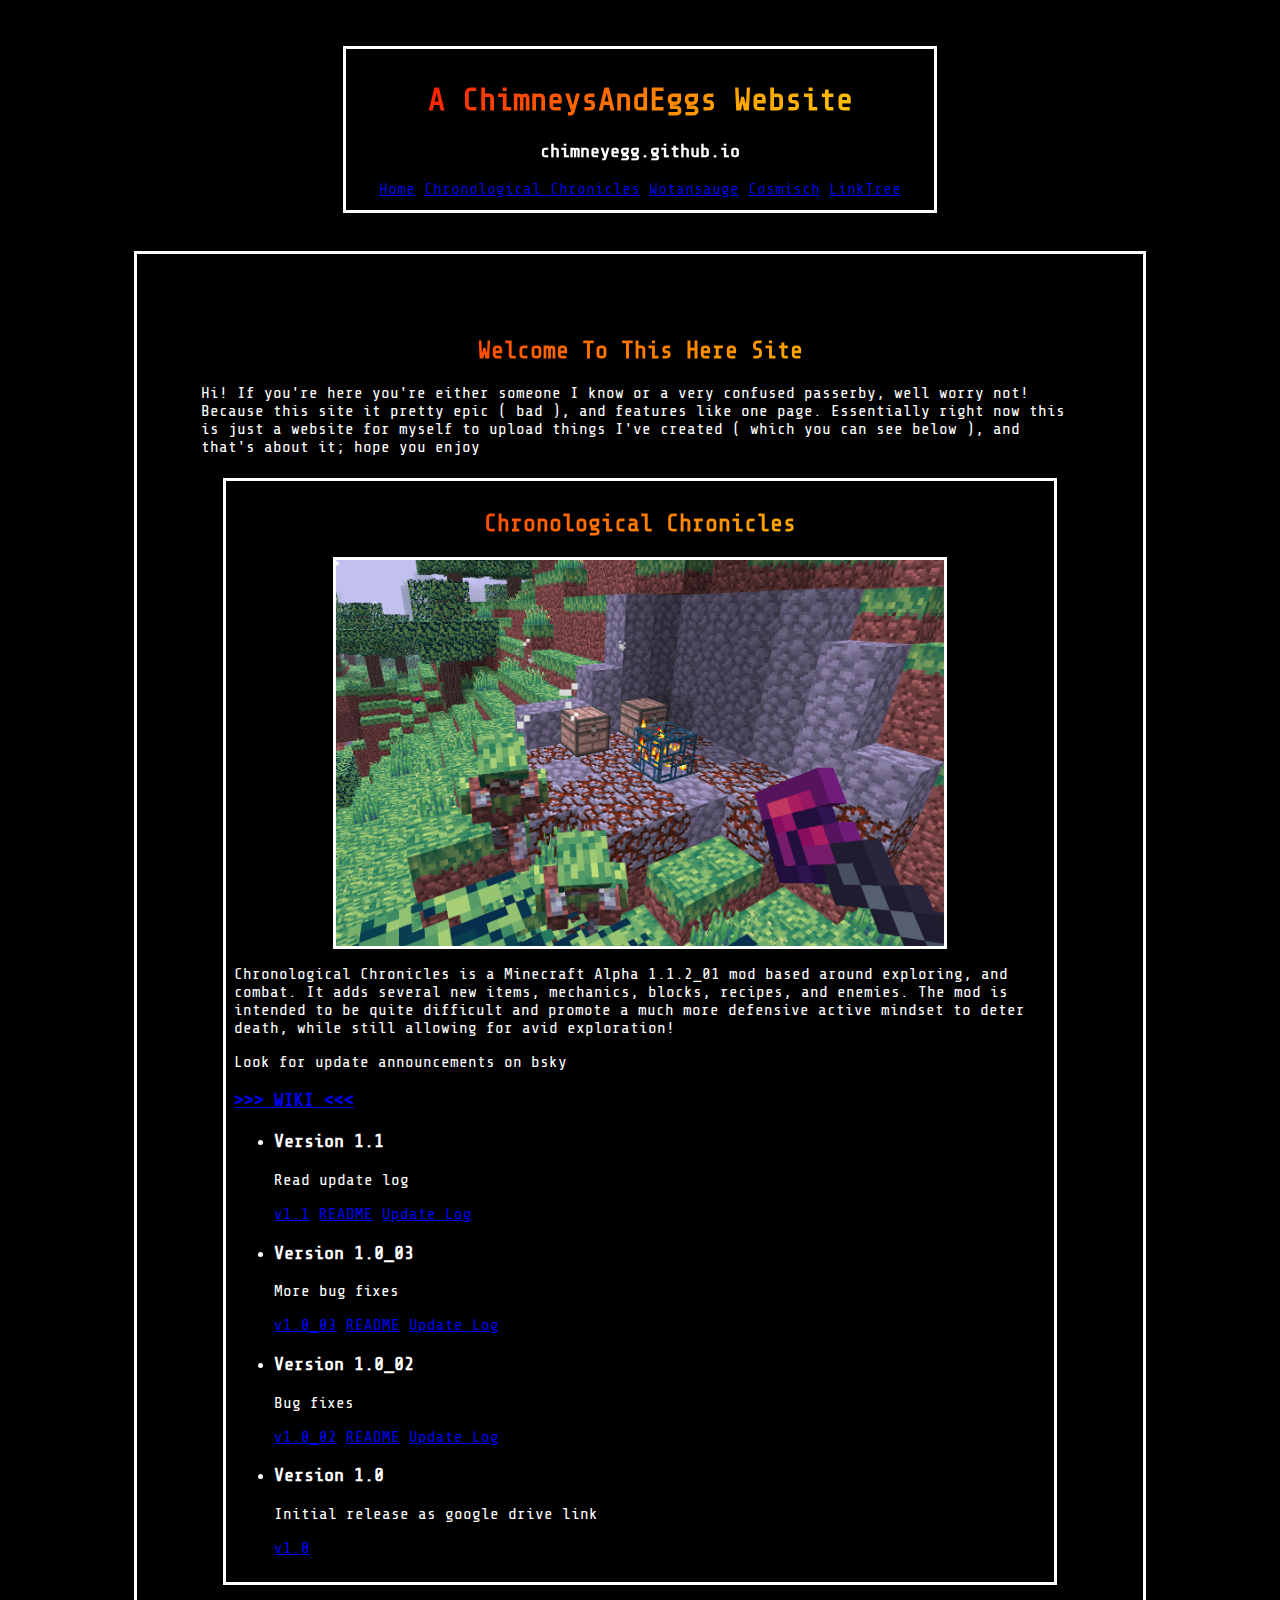
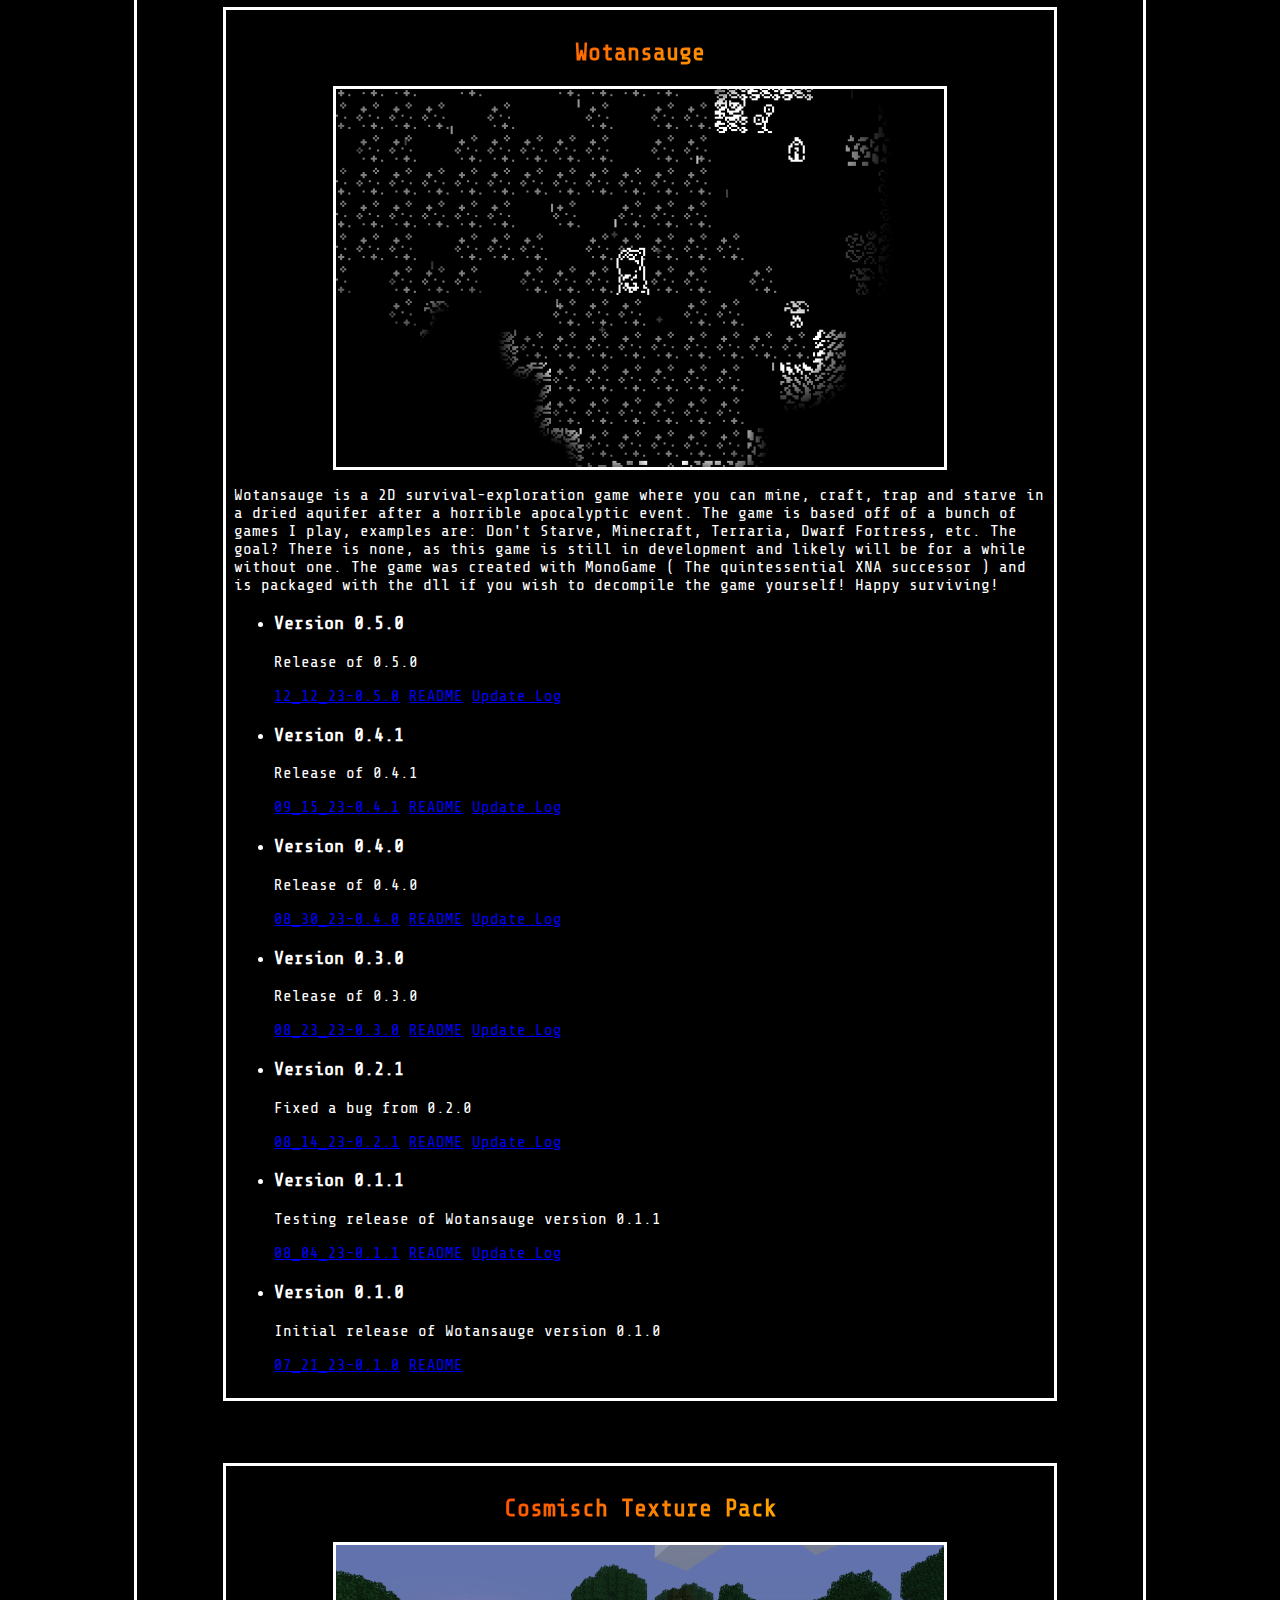
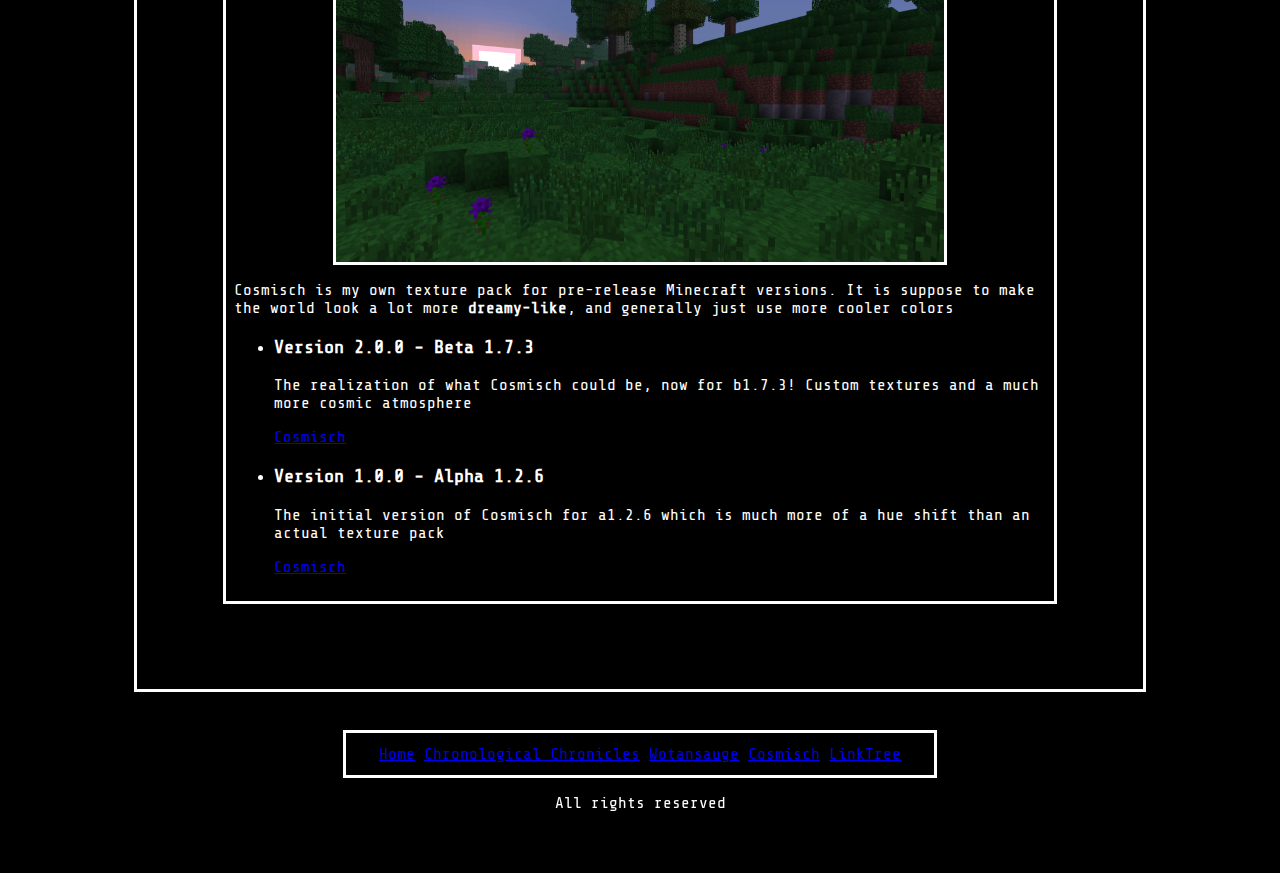
<file: index.html>
<!DOCTYPE html>
<html>
    <head>
        <link rel="preconnect" href="https://fonts.googleapis.com">
        <link rel="preconnect" href="https://fonts.gstatic.com" crossorigin>
        <link href="https://fonts.googleapis.com/css2?family=Share+Tech+Mono&display=swap" rel="stylesheet">
    
        <link rel="stylesheet" href="style.css">
    </head>
    <body>
        <header id="Home">
            <nav>
                <h1>A ChimneysAndEggs Website</h1>
                <h3>chimneyegg.github.io</h3>
                <a href="#Home">Home</a>
                <a href="#Chronological Chronicles">Chronological Chronicles</a>
                <a href="#Wotansauge">Wotansauge</a>
                <a href="#Cosmisch">Cosmisch</a>
                <a href="https://linktr.ee/chimneyeggs">LinkTree</a>
            </nav>
        </header>
        <main>
            <h2>Welcome To This Here Site</h2>
            <p>Hi! If you're here you're either someone I know or a very confused passerby, well worry not! Because this site it pretty epic ( bad ), and features like one page. Essentially right now this is just a website for myself to upload things I've created ( which you can see below ), and that's about it; hope you enjoy</p>
            <article id="Chronological Chronicles">
                <h2>Chronological Chronicles</h2>
                <img src="Chronological Chronicles/2.png" alt="Image in-game of Chronological Chronicles">
                <p>Chronological Chronicles is a Minecraft Alpha 1.1.2_01 mod based around exploring, and combat. It adds several new items, mechanics, blocks, recipes, and enemies. The mod is intended to be quite difficult and promote a much more defensive active mindset to deter death, while still allowing for avid exploration!</p>
                <p>Look for update announcements on bsky</p>
                <h3><a href="Chronological Chronicles/test.html"> >>> WIKI <<< </a></h3>
                <ul>
                    <li>
                        <h3>Version 1.1</h3>
                        <p>Read update log</p>
                        <a href="Chronological Chronicles/v1.1/chronological_chronicles.jar">v1.1</a>
                        <a href="Chronological Chronicles/v1.1/README.txt">README</a>
                        <a href="Chronological Chronicles/v1.1/changes.txt">Update Log</a>
                    </li>                      
                    <li>
                        <h3>Version 1.0_03</h3>
                        <p>More bug fixes</p>
                        <a href="Chronological Chronicles/v1.0_03/chronological_chronicles.jar">v1.0_03</a>
                        <a href="Chronological Chronicles/v1.0_03/README.txt">README</a>
                        <a href="Chronological Chronicles/v1.0_03/changes.txt">Update Log</a>
                    </li>  
                    <li>
                        <h3>Version 1.0_02</h3>
                        <p>Bug fixes</p>
                        <a href="Chronological Chronicles/v1.0_02/chronological_chronicles.jar">v1.0_02</a>
                        <a href="Chronological Chronicles/v1.0_02/README.txt">README</a>
                        <a href="Chronological Chronicles/v1.0_02/changes.txt">Update Log</a>
                    </li>                    
                    <li>
                        <h3>Version 1.0</h3>
                        <p>Initial release as google drive link</p>
                        <a href="https://drive.google.com/drive/u/3/folders/1BfJAyq5-Q4qhr6i86R3DbGnIm1C7NLBY">v1.0</a>
                    </li>
                </ul>

            </article>
            <article id="Wotansauge">
                <h2>Wotansauge</h2>
                <img src="Wotansauge/screen.png" alt="Image of Wotansauge gameplay">
                <p>Wotansauge is a 2D survival-exploration game where you can mine, craft, trap and starve in a dried aquifer after a horrible apocalyptic event. The game is based off of a bunch of games I play, examples are: Don't Starve, Minecraft, Terraria, Dwarf Fortress, etc. The goal? There is none, as this game is still in development and likely will be for a while without one. The game was created with MonoGame ( The quintessential XNA successor ) and is packaged with the dll if you wish to decompile the game yourself! Happy surviving!</p>
                <ul>
                    <li>
                        <h3>Version 0.5.0</h3>
                        <p>Release of 0.5.0</p>
                        <a href="Wotansauge/12_12_23-0.5.0/12_12_23-0.5.0.zip">12_12_23-0.5.0</a>
                        <a href="Wotansauge/12_12_23-0.5.0/README.txt">README</a>
                        <a href="Wotansauge/12_12_23-0.5.0/UpdateLog.md">Update Log</a>
                    </li>
                    <li>
                        <h3>Version 0.4.1</h3>
                        <p>Release of 0.4.1</p>
                        <a href="Wotansauge/09_15_23-0.4.1/09_15_23-0.4.1.zip">09_15_23-0.4.1</a>
                        <a href="Wotansauge/09_15_23-0.4.1/README.txt">README</a>
                        <a href="Wotansauge/09_15_23-0.4.1/UpdateLog.md">Update Log</a>
                    </li>
                    <li>
                        <h3>Version 0.4.0</h3>
                        <p>Release of 0.4.0</p>
                        <a href="Wotansauge/08_30_23-0.4.0/08_30_23-0.4.0.zip">08_30_23-0.4.0</a>
                        <a href="Wotansauge/08_30_23-0.4.0/README.txt">README</a>
                        <a href="Wotansauge/08_30_23-0.4.0/UpdateLog.md">Update Log</a>
                    </li>
                    <li>
                        <h3>Version 0.3.0</h3>
                        <p>Release of 0.3.0</p>
                        <a href="Wotansauge/08_23_23-0.1.3/08_23_23-0.1.3.zip">08_23_23-0.3.0</a>
                        <a href="Wotansauge/08_23_23-0.1.3/README.txt">README</a>
                        <a href="Wotansauge/08_23_23-0.1.3/UpdateLog.md">Update Log</a>
                    </li>
                    <li>
                        <h3>Version 0.2.1</h3>
                        <p>Fixed a bug from 0.2.0</p>
                        <a href="Wotansauge/08_14_23-0.1.2_02/08_14_23 0.1.2_02.zip">08_14_23-0.2.1</a>
                        <a href="Wotansauge/08_14_23-0.1.2_02/README.txt">README</a>
                        <a href="Wotansauge/08_14_23-0.1.2_02/UpdateLog.md">Update Log</a>
                    </li>
                    <li>
                        <h3>Version 0.1.1</h3>
                        <p>Testing release of Wotansauge version 0.1.1</p>
                        <a href="Wotansauge/08_04_23-0.1.1/08_04_23-0.1.1.zip">08_04_23-0.1.1</a>
                        <a href="Wotansauge/08_04_23-0.1.1/README.txt">README</a>
                        <a href="Wotansauge/08_04_23-0.1.1/UpdateLog.md">Update Log</a>
                    </li>
                    <li>
                        <h3>Version 0.1.0</h3>
                        <p>Initial release of Wotansauge version 0.1.0</p>
                        <a href="Wotansauge/07_21_23-0.1.0/07_21_23-0.1.0.zip">07_21_23-0.1.0</a>
                        <a href="Wotansauge/07_21_23-0.1.0/README.txt">README</a>
                    </li>
                </ul>
            </article>
            <br>
            <article id="Cosmisch">
                <h2>Cosmisch Texture Pack</h2>
                <img src="Cosmisch/screen2.png" alt="Image of Cosmisch used in game">
                <p>Cosmisch is my own texture pack for pre-release Minecraft versions. It is suppose to make the world look a lot more <strong>dreamy-like</strong>, and generally just use more cooler colors</p>
                <ul>
                    <li>
                        <h3>Version 2.0.0 - Beta 1.7.3</h3>
                        <p>The realization of what Cosmisch could be, now for b1.7.3! Custom textures and a much more cosmic atmosphere</p>
                        <a href="Cosmisch/Cosmisch_02.zip">Cosmisch</a>
                    </li>
                    <li>
                        <h3>Version 1.0.0 - Alpha 1.2.6</h3>
                        <p>The initial version of Cosmisch for a1.2.6 which is much more of a hue shift than an actual texture pack</p>
                        <a href="Cosmisch/Cosmisch_01.zip">Cosmisch</a>
                    </li>
                </ul>
            </article>
        </main>
        <footer>
            <nav>
                <a href="#Home">Home</a>
                <a href="#Chronological Chronicles">Chronological Chronicles</a>                
                <a href="#Wotansauge">Wotansauge</a>
                <a href="#Cosmisch">Cosmisch</a>
                <a href="https://linktr.ee/chimneyeggs">LinkTree</a>
            </nav>
            <p>All rights reserved</p>
        </footer>
    </body>
</html>
</file>
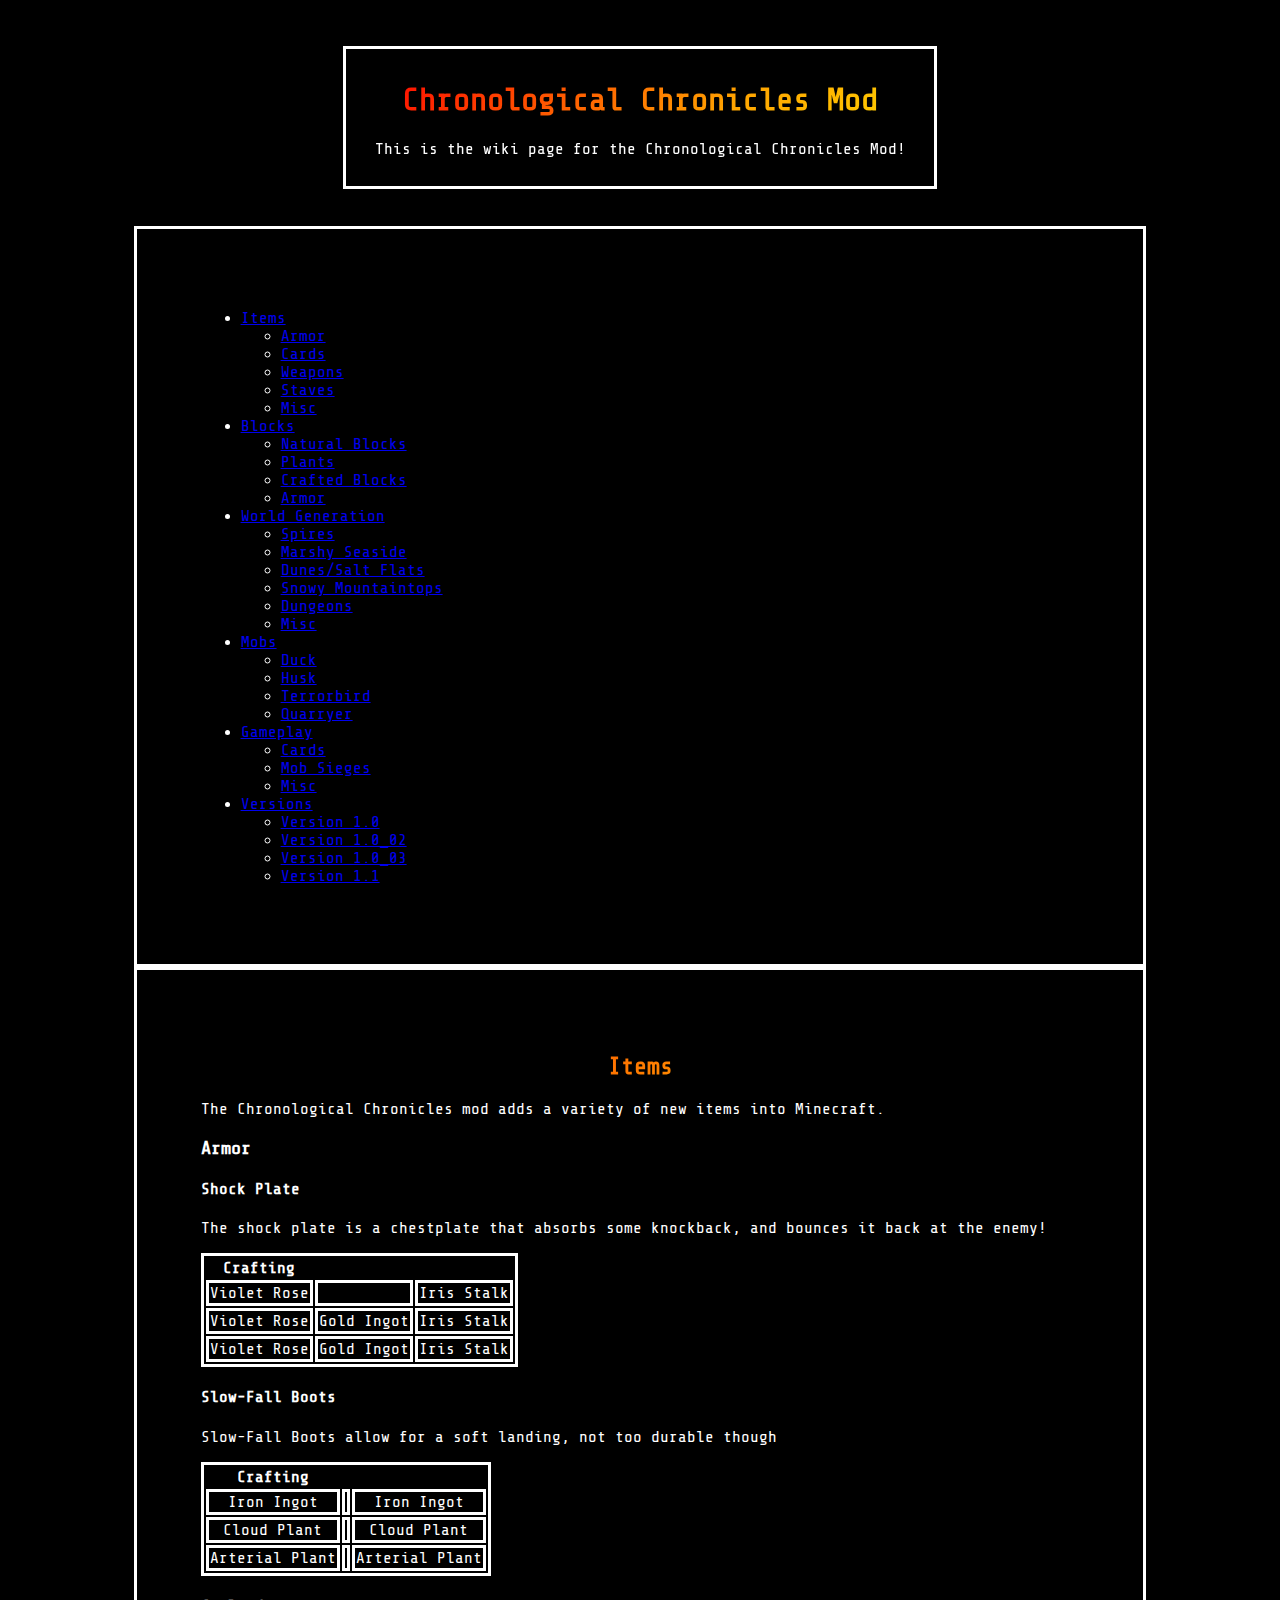
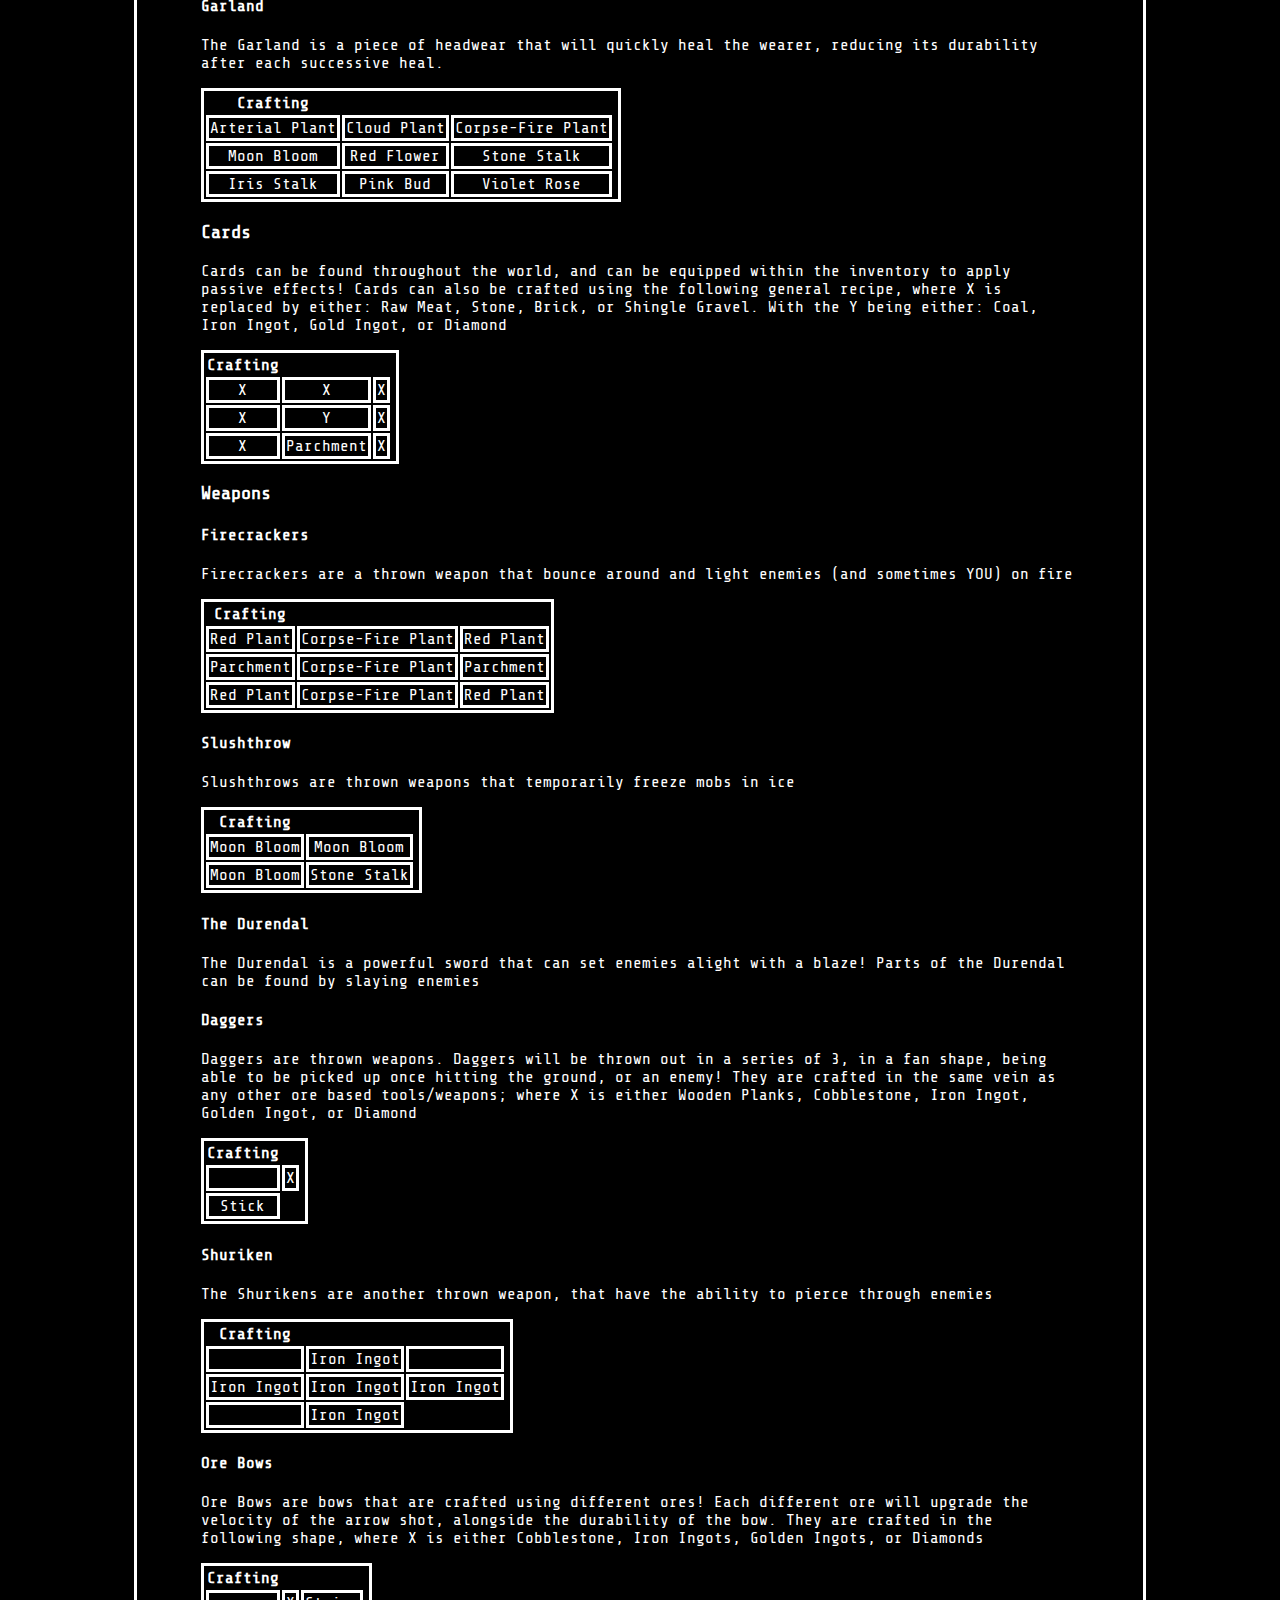
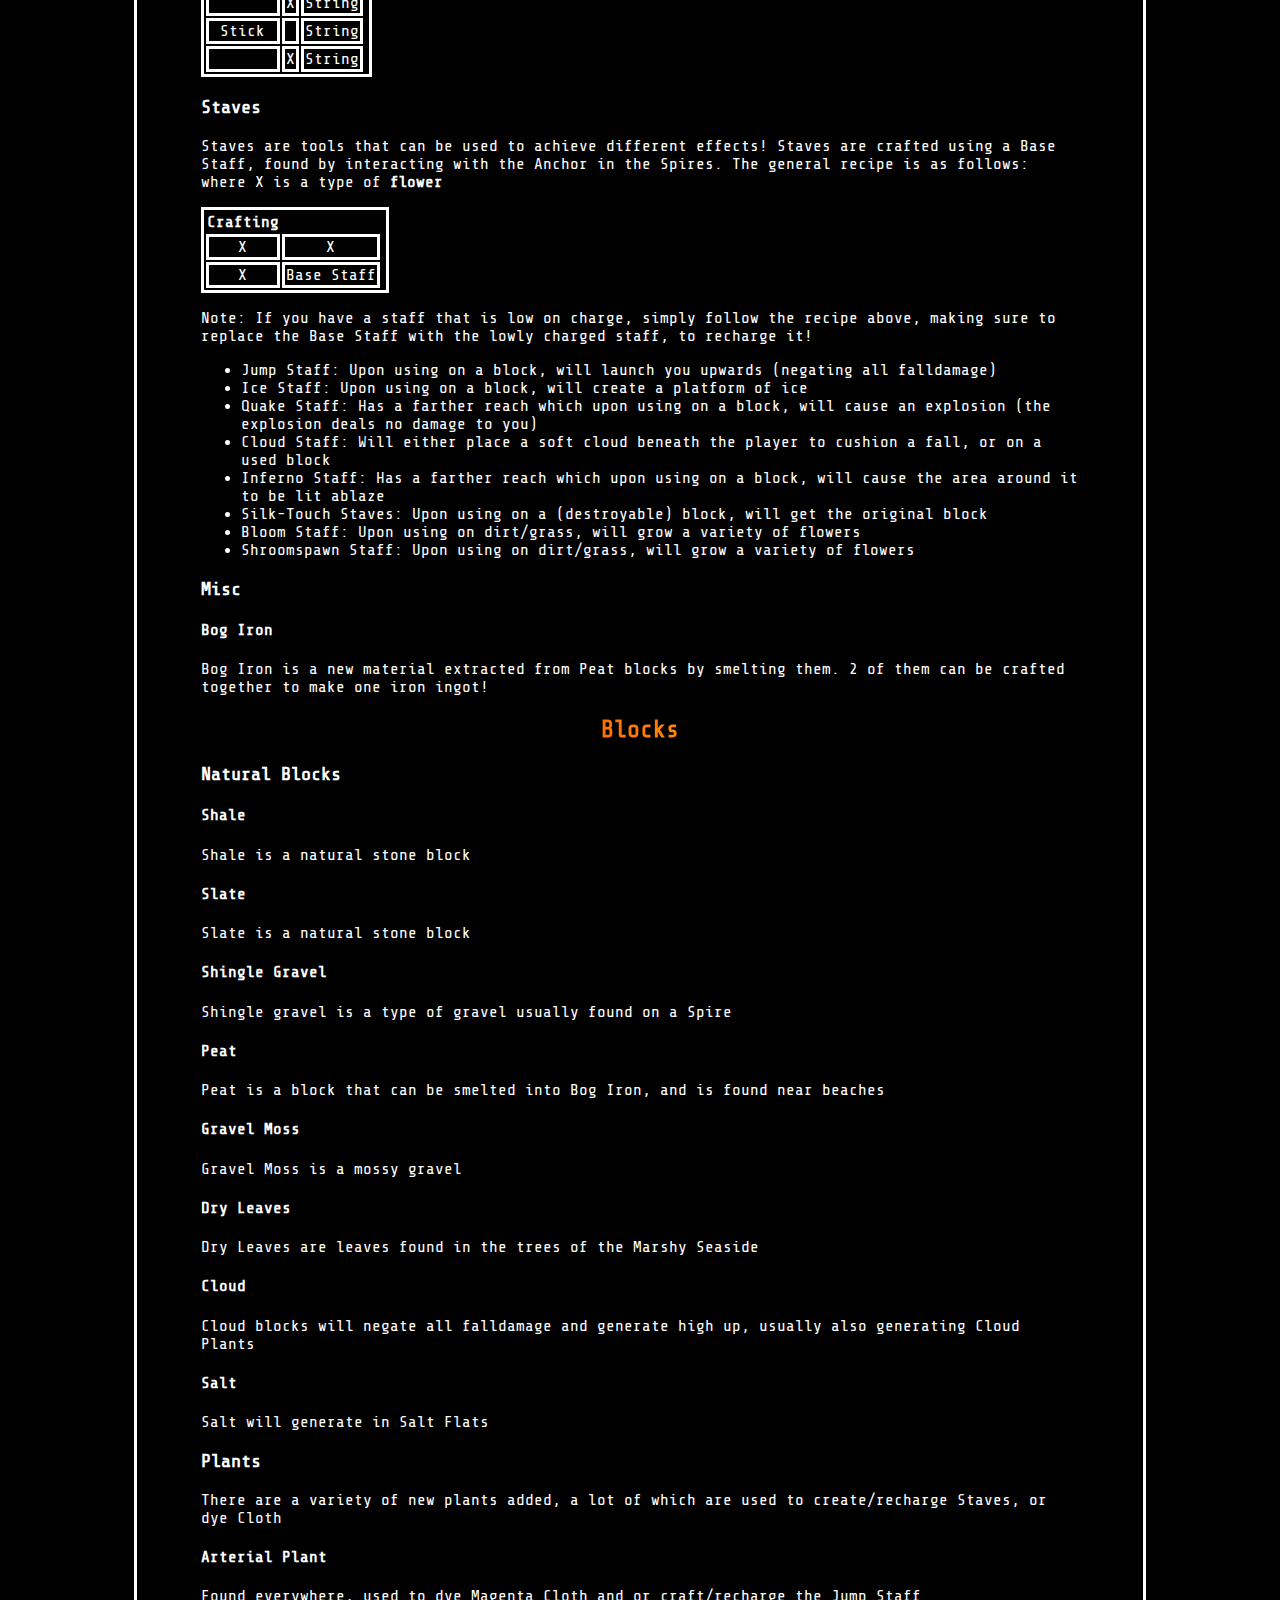
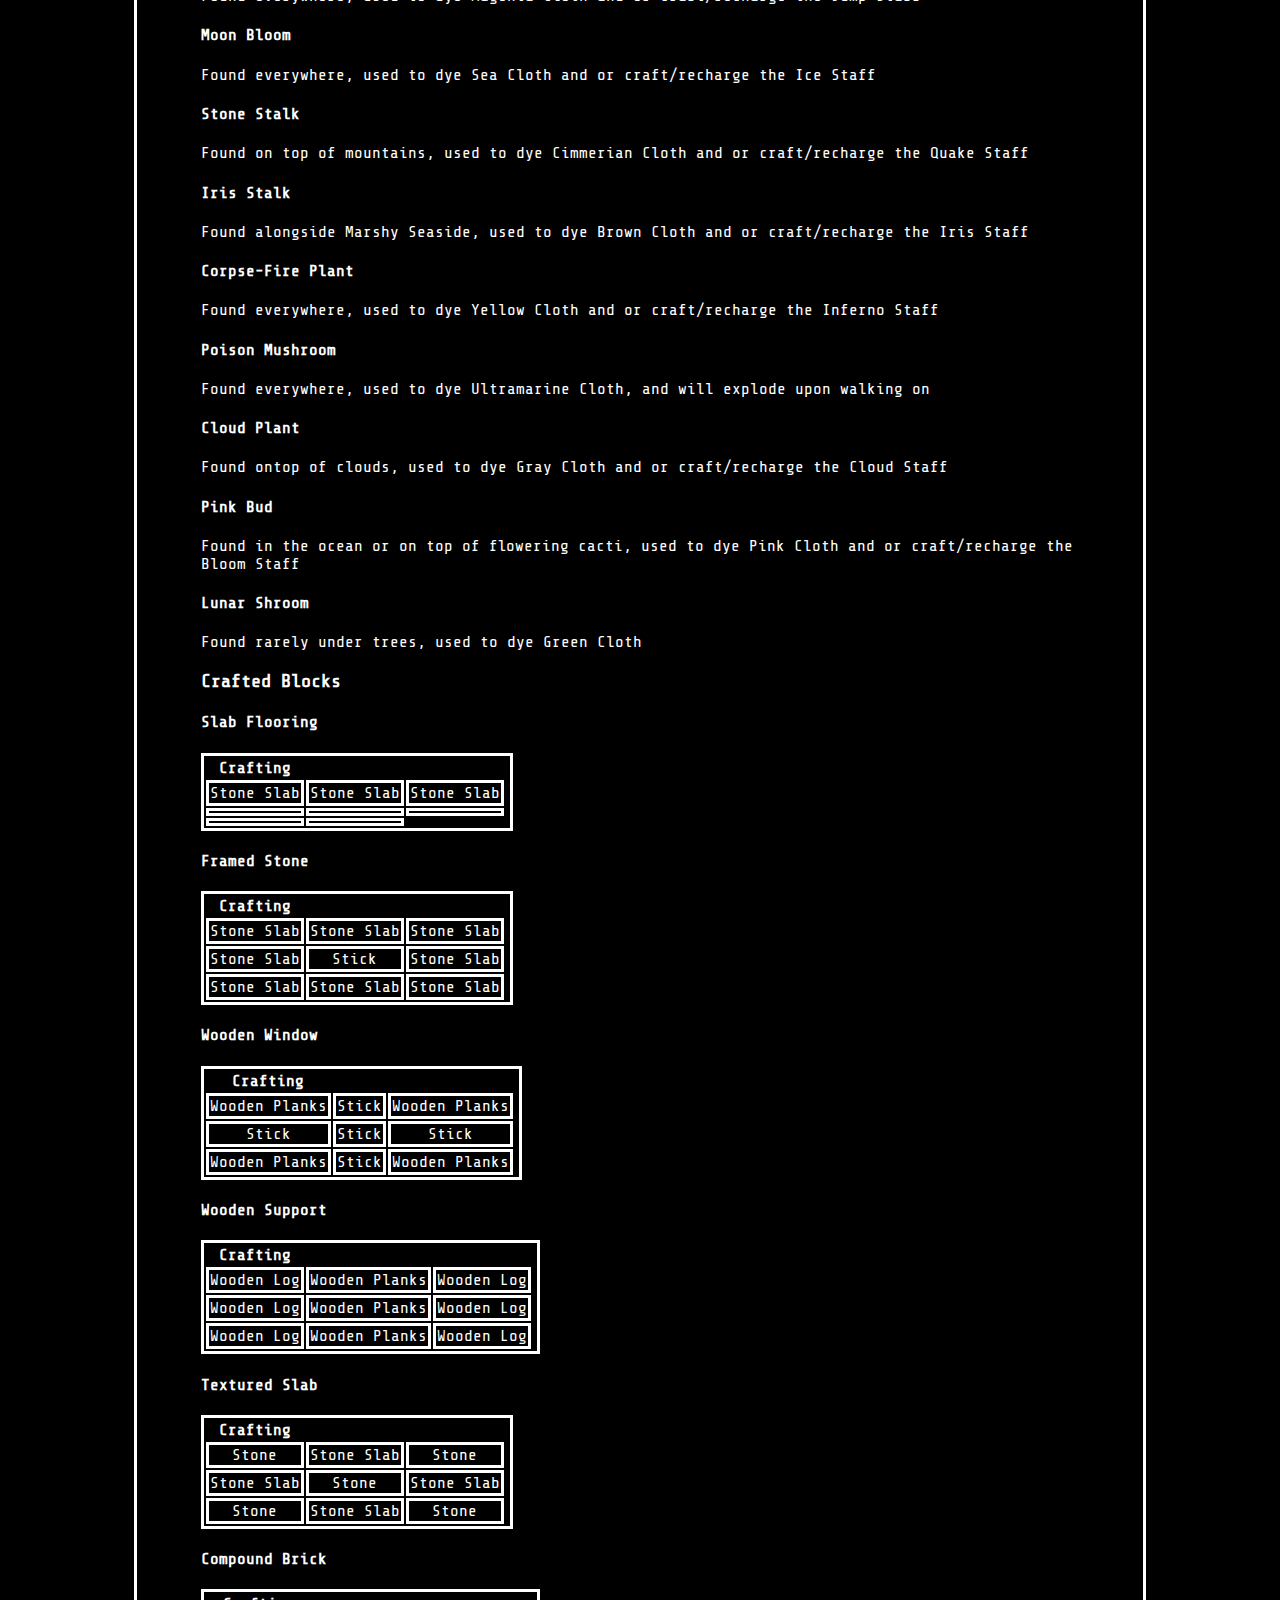
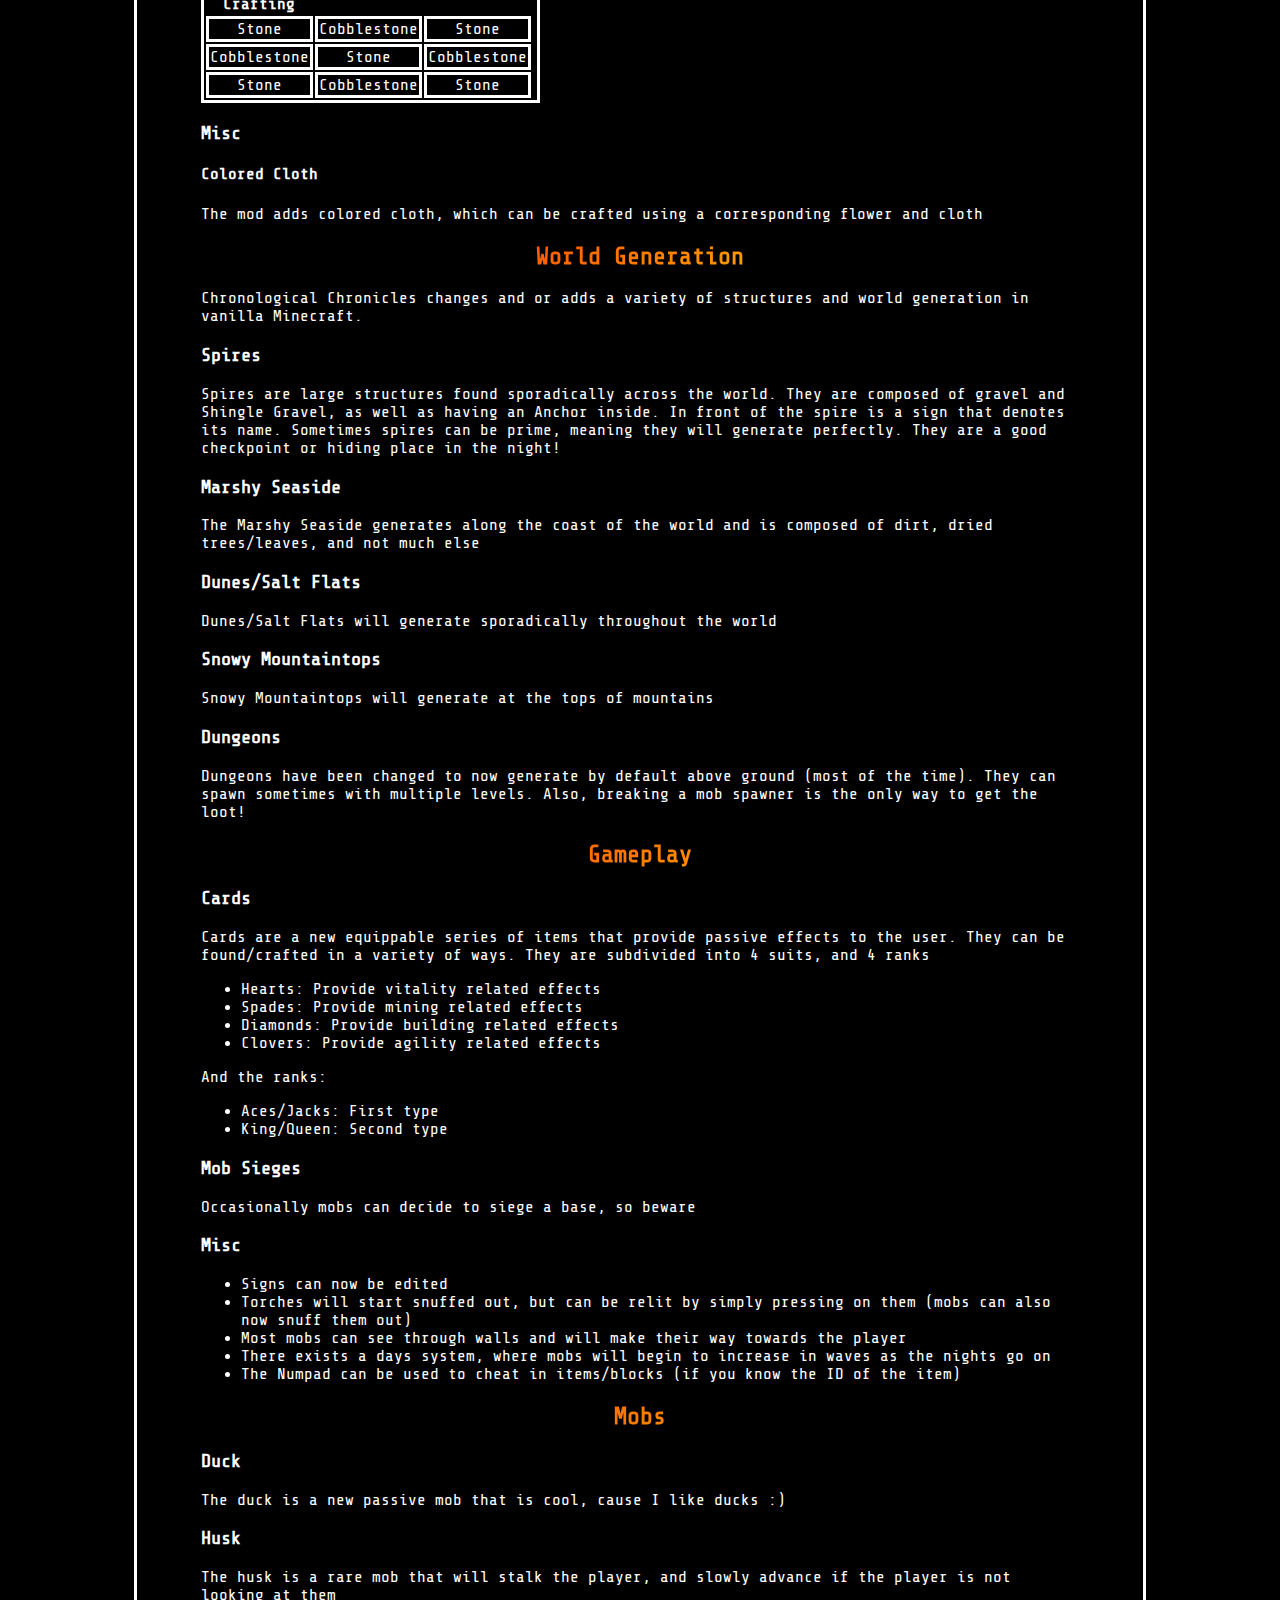
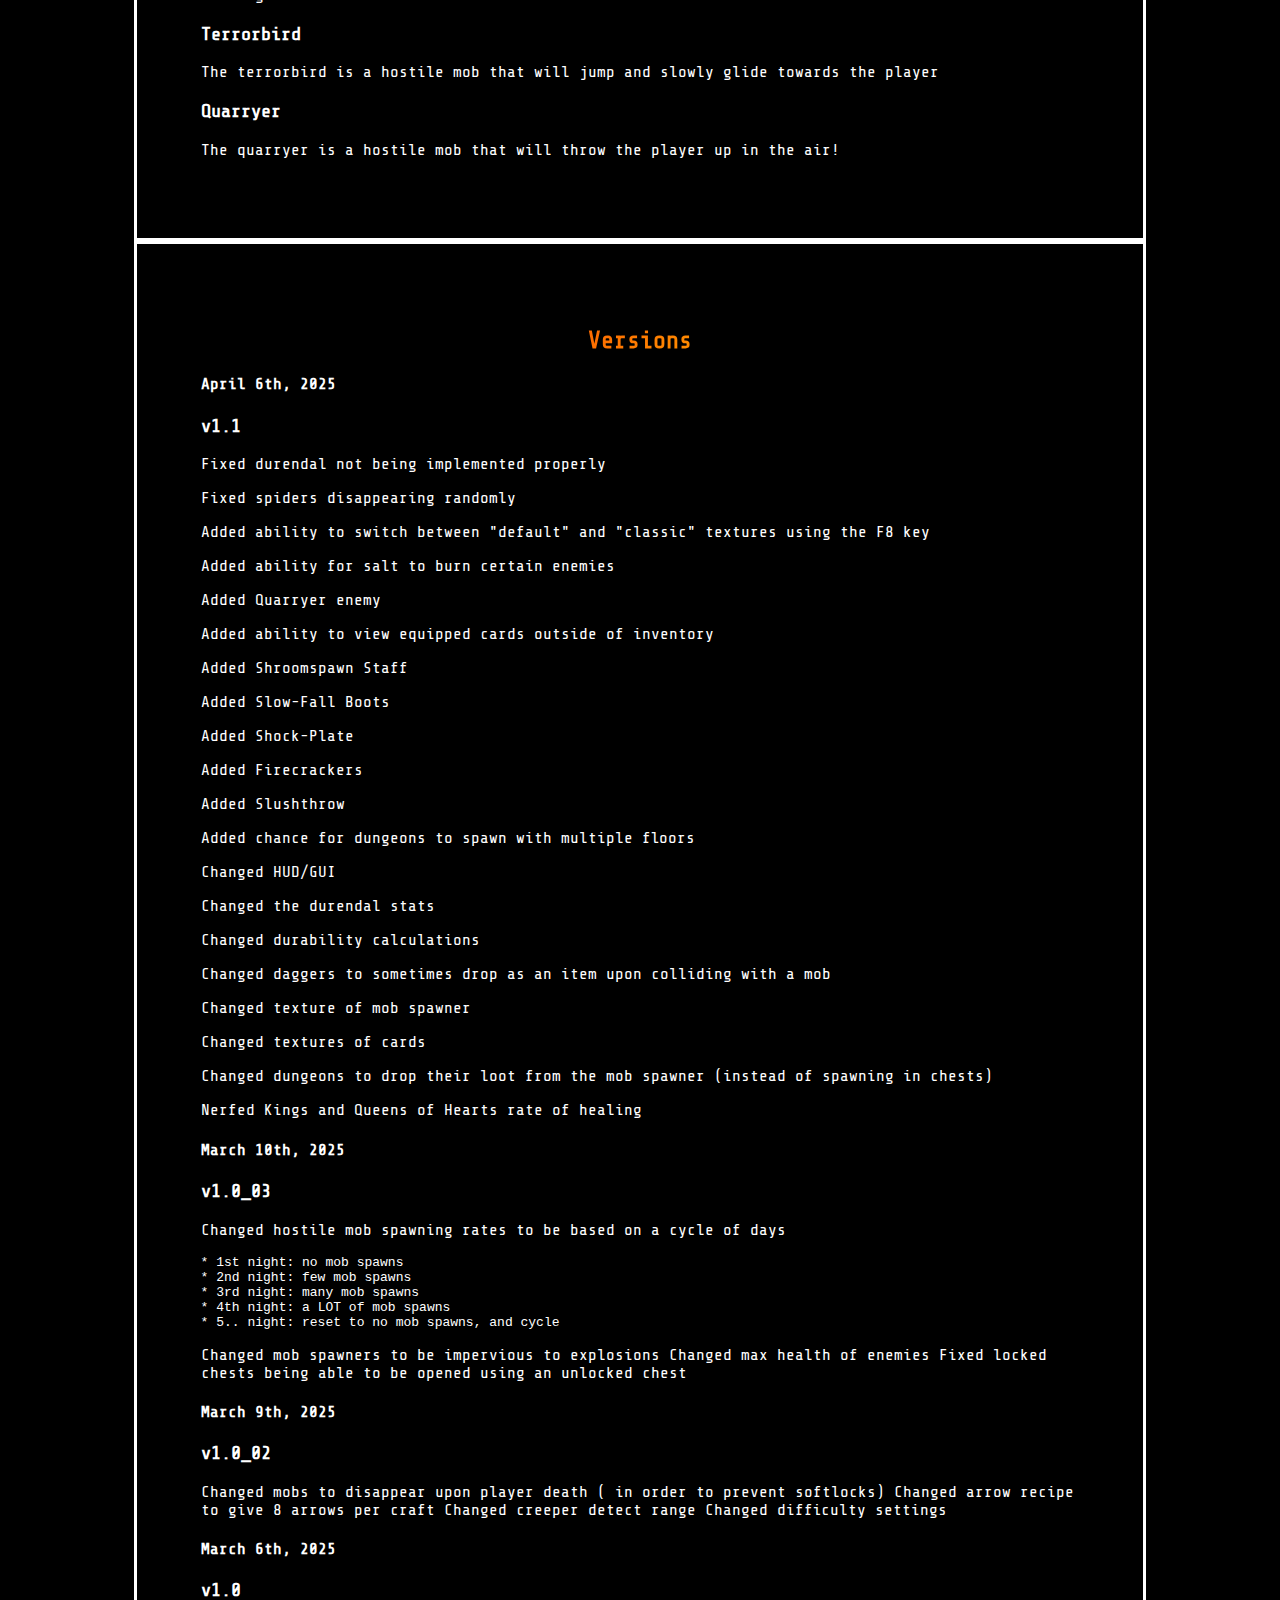
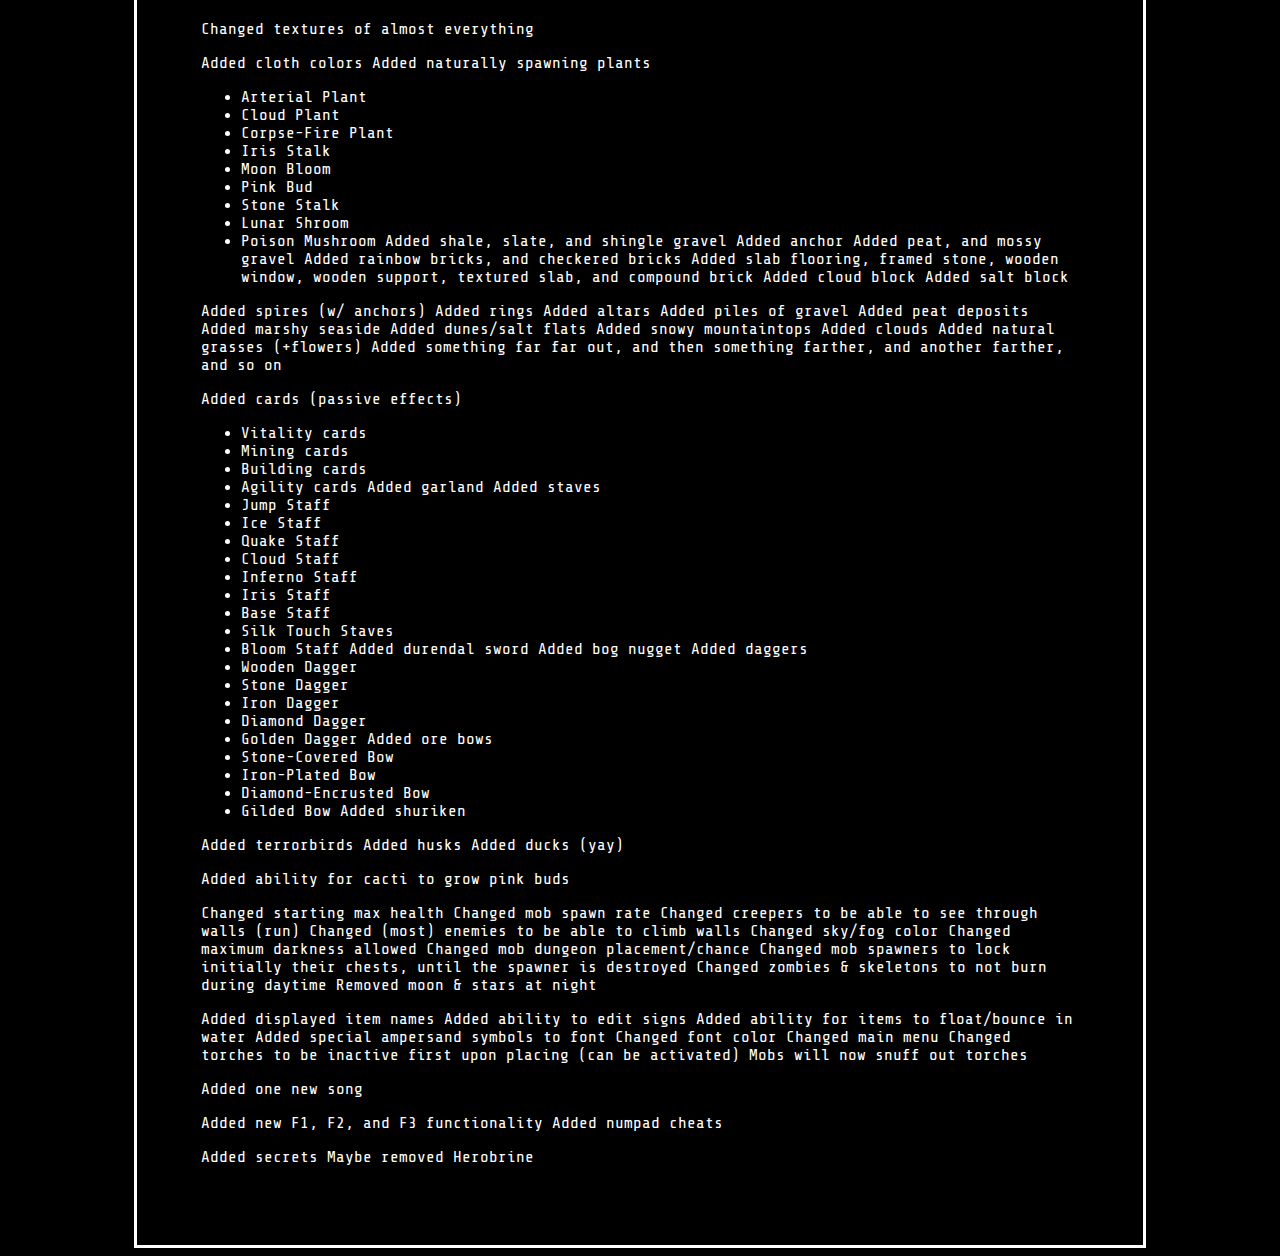
<file: Chronological Chronicles/test.html>
<html>
    <head>
        <link rel="preconnect" href="https://fonts.googleapis.com">
        <link rel="preconnect" href="https://fonts.gstatic.com" crossorigin>
        <link href="https://fonts.googleapis.com/css2?family=Share+Tech+Mono&display=swap" rel="stylesheet">
    
        <link rel="stylesheet" href="../style.css">
    </head>
<body>
    <header>
        <nav>
<h1 id="chronological-chronicles-mod">Chronological Chronicles Mod</h1>
<p>This is the wiki page for the Chronological Chronicles Mod!</p>
</nav>
</header>
<main>
<ul>
<li><a href="#items">Items</a><ul>
<li><a href="#armor">Armor</a></li>
<li><a href="#cards">Cards</a></li>
<li><a href="#weapons">Weapons</a></li>
<li><a href="#staves">Staves</a></li>
<li><a href="#misc">Misc</a></li>
</ul>
</li>
<li><a href="#blocks">Blocks</a><ul>
<li><a href="#natural-blocks">Natural Blocks</a></li>
<li><a href="#plants">Plants</a></li>
<li><a href="#crafted-blocks">Crafted Blocks</a></li>
<li><a href="#misc">Armor</a></li>
</ul>
</li>
<li><a href="#world-generation">World Generation</a><ul>
<li><a href="#spires">Spires</a></li>
<li><a href="#marshy-seaside">Marshy Seaside</a></li>
<li><a href="#dunes-salt-flats">Dunes/Salt Flats</a></li>
<li><a href="#snowy-mountaintops">Snowy Mountaintops</a></li>
<li><a href="#dungeons">Dungeons</a></li>
<li><a href="#misc">Misc</a></li>
</ul>
</li>
<li><a href="#mobs">Mobs</a><ul>
<li><a href="#duck">Duck</a></li>
<li><a href="#husk">Husk</a></li>
<li><a href="#armor">Terrorbird</a></li>
<li><a href="#quarryer">Quarryer</a></li>
</ul>
</li>
<li><a href="#gameplay">Gameplay</a><ul>
<li><a href="#cards">Cards</a></li>
<li><a href="#mob-sieges">Mob Sieges</a></li>
<li><a href="#misc">Misc</a></li>
</ul>
</li>
<li><a href="#versions">Versions</a><ul>
<li><a href="#v1-0">Version 1.0</a></li>
<li><a href="#v1-0_02">Version 1.0_02</a></li>
<li><a href="#v1-0_03">Version 1.0_03</a></li>
<li><a href="#v1-1">Version 1.1</a></li>
</ul>
</li>
</ul>
</main>
<main>
<h2 id="items">Items</h2>
<p>The Chronological Chronicles mod adds a variety of new items into Minecraft.</p>
<h3 id="armor">Armor</h3>
<h4 id="shockplate">Shock Plate</h4>
<p>The shock plate is a chestplate that absorbs some knockback, and bounces it back at the enemy!</p>
<table>
<thead>
<tr>
<th>Crafting</th>
<th></th>
<th></th>
</tr>
</thead>
<tbody>
<tr>
<td>Violet Rose</td>
<td> </td>
<td>Iris Stalk</td>
</tr>
<tr>
<td>Violet Rose</td>
<td>Gold Ingot</td>
<td>Iris Stalk</td>
</tr>
<tr>
<td>Violet Rose</td>
<td>Gold Ingot</td>
<td>Iris Stalk</td>
</tr>
</tbody>
</table>
<h4 id="slow-fall-boots">Slow-Fall Boots</h4>
<p>Slow-Fall Boots allow for a soft landing, not too durable though</p>
<table>
<thead>
<tr>
<th>Crafting</th>
<th></th>
<th></th>
</tr>
</thead>
<tbody>
<tr>
<td>Iron Ingot</td>
<td> </td>
<td>Iron Ingot</td>
</tr>
<tr>
<td>Cloud Plant</td>
<td></td>
<td>Cloud Plant</td>
</tr>
<tr>
<td>Arterial Plant</td>
<td></td>
<td>Arterial Plant</td>
</tr>
</tbody>
</table>
<h4 id="garland">Garland</h4>
<p>The Garland is a piece of headwear that will quickly heal the wearer, reducing its durability after each successive heal.</p>
<table>
<thead>
<tr>
<th>Crafting</th>
<th></th>
<th></th>
<th></th>
</tr>
</thead>
<tbody>
<tr>

<td>Arterial Plant</td>
<td>Cloud Plant</td>
<td>Corpse-Fire Plant</td>
</tr>
<tr>

<td>Moon Bloom</td>
<td>Red Flower</td>
<td>Stone Stalk</td>
</tr>
<tr>

<td>Iris Stalk</td>
<td>Pink Bud</td>
<td>Violet Rose</td>
</tr>
</tbody>
</table>
<h3 id="cards">Cards</h3>
<p>Cards can be found throughout the world, and can be equipped within the inventory to apply passive effects!
Cards can also be crafted using the following general recipe, where X is replaced by either: Raw Meat, Stone, Brick, or Shingle Gravel. With the Y being either: Coal, Iron Ingot, Gold Ingot, or Diamond </p>
<table>
<thead>
<tr>
<th>Crafting</th>
<th></th>
<th></th>
<th></th>
</tr>
</thead>
<tbody>
<tr>

<td>X</td>
<td>X</td>
<td>X</td>
</tr>
<tr>

<td>X</td>
<td>Y</td>
<td>X</td>
</tr>
<tr>

<td>X</td>
<td>Parchment</td>
<td>X</td>
</tr>
</tbody>
</table>
<h3 id="weapons">Weapons</h3>
<h4 id="firecrackers">Firecrackers</h4>
<p>Firecrackers are a thrown weapon that bounce around and light enemies (and sometimes YOU) on fire</p>
<table>
<thead>
<tr>
<th>Crafting</th>
<th></th>
<th></th>
</tr>
</thead>
<tbody>
<tr>

<td>Red Plant</td>
<td>Corpse-Fire Plant</td>
<td>Red Plant</td>
</tr>
<tr>

<td>Parchment</td>
<td>Corpse-Fire Plant</td>
<td>Parchment</td>
</tr>
<tr>

<td>Red Plant</td>
<td>Corpse-Fire Plant</td>
<td>Red Plant</td>
</tr>
</tbody>
</table>
<h4 id="slushthrow">Slushthrow</h4>
<p>Slushthrows are thrown weapons that temporarily freeze mobs in ice</p>
<table>
<thead>
<tr>
<th>Crafting</th>
<th></th>
<th></th>
</tr>
</thead>
<tbody>
<tr>

<td>Moon Bloom</td>
<td>Moon Bloom</td>
</tr>
<tr>

<td>Moon Bloom</td>
<td>Stone Stalk</td>
</tr>
</tbody>
</table>
<h4 id="the-durendal">The Durendal</h4>
<p>The Durendal is a powerful sword that can set enemies alight with a blaze! Parts of the Durendal can be found by slaying enemies</p>
<h4 id="daggers">Daggers</h4>
<p>Daggers are thrown weapons. Daggers will be thrown out in a series of 3, in a fan shape, being able to be picked up once hitting the ground, or an enemy! 
They are crafted in the same vein as any other ore based tools/weapons; where X is either Wooden Planks, Cobblestone, Iron Ingot, Golden Ingot, or Diamond</p>
<table>
<thead>
<tr>
<th>Crafting</th>
<th></th>
<th></th>
</tr>
</thead>
<tbody>
<tr>

<td></td>
<td>X</td>
</tr>
<tr>

<td>Stick</td>
</tr>
</tbody>
</table>
<h4 id="shuriken">Shuriken</h4>
<p>The Shurikens are another thrown weapon, that have the ability to pierce through enemies</p>
<table>
<thead>
<tr>
<th>Crafting</th>
<th></th>
<th></th>
<th></th>
</tr>
</thead>
<tbody>
<tr>

<td></td>
<td>Iron Ingot</td>
<td></td>
</tr>
<tr>

<td>Iron Ingot</td>
<td>Iron Ingot</td>
<td>Iron Ingot</td>
</tr>
<tr>

<td></td>
<td>Iron Ingot</td>
</tr>
</tbody>
</table>
<h4 id="ore-bows">Ore Bows</h4>
<p>Ore Bows are bows that are crafted using different ores! Each different ore will upgrade the velocity of the arrow shot, alongside the durability of the bow.
They are crafted in the following shape, where X is either Cobblestone, Iron Ingots, Golden Ingots, or Diamonds</p>
<table>
<thead>
<tr>
<th>Crafting</th>
<th></th>
<th></th>
<th></th>
</tr>
</thead>
<tbody>
<tr>

<td></td>
<td>X</td>
<td>String</td>
</tr>
<tr>

<td>Stick</td>
<td></td>
<td>String</td>
</tr>
<tr>

<td></td>
<td>X</td>
<td>String</td>
</tr>
</tbody>
</table>
<h3 id="staves">Staves</h3>
<p>Staves are tools that can be used to achieve different effects! Staves are crafted using a Base Staff, found by interacting with the Anchor in the Spires.
The general recipe is as follows: where X is a type of <strong>flower</strong></p>
<table>
<thead>
<tr>
<th>Crafting</th>
<th></th>
<th></th>
</tr>
</thead>
<tbody>
<tr>

<td>X</td>
<td>X</td>
</tr>
<tr>

<td>X</td>
<td>Base Staff</td>
</tr>
</tbody>
</table>
<p>Note: If you have a staff that is low on charge, simply follow the recipe above, making sure to replace the Base Staff with the lowly charged staff, to recharge it!</p>
<ul>
<li>Jump Staff: Upon using on a block, will launch you upwards (negating all falldamage)</li>
<li>Ice Staff: Upon using on a block, will create a platform of ice</li>
<li>Quake Staff: Has a farther reach which upon using on a block, will cause an explosion (the explosion deals no damage to you)</li>
<li>Cloud Staff: Will either place a soft cloud beneath the player to cushion a fall, or on a used block</li>
<li>Inferno Staff: Has a farther reach which upon using on a block, will cause the area around it to be lit ablaze </li>
<li>Silk-Touch Staves: Upon using on a (destroyable) block, will get the original block</li>
<li>Bloom Staff: Upon using on dirt/grass, will grow a variety of flowers</li>
<li>Shroomspawn Staff: Upon using on dirt/grass, will grow a variety of flowers</li>
</ul>
<h3 id="misc">Misc</h3>
<h4 id="bog-iron">Bog Iron</h4>
<p>Bog Iron is a new material extracted from Peat blocks by smelting them. 2 of them can be crafted together to make one iron ingot!</p>
<h2 id="blocks">Blocks</h2>
<h3 id="natural-blocks">Natural Blocks</h3>
<h4 id="shale">Shale</h4>
<p>Shale is a natural stone block</p>
<h4 id="slate">Slate</h4>
<p>Slate is a natural stone block</p>
<h4 id="shingle-gravel">Shingle Gravel</h4>
<p>Shingle gravel is a type of gravel usually found on a Spire</p>
<h4 id="peat">Peat</h4>
<p>Peat is a block that can be smelted into Bog Iron, and is found near beaches</p>
<h4 id="gravel-moss">Gravel Moss</h4>
<p>Gravel Moss is a mossy gravel</p>
<h4 id="dry-leaves">Dry Leaves</h4>
<p>Dry Leaves are leaves found in the trees of the Marshy Seaside</p>
<h4 id="cloud">Cloud</h4>
<p>Cloud blocks will negate all falldamage and generate high up, usually also generating Cloud Plants</p>
<h4 id="salt">Salt</h4>
<p>Salt will generate in Salt Flats </p>
<h3 id="plants">Plants</h3>
<p>There are a variety of new plants added, a lot of which are used to create/recharge Staves, or dye Cloth</p>
<h4 id="arterial-plant">Arterial Plant</h4>
<p>Found everywhere, used to dye Magenta Cloth and or craft/recharge the Jump Staff</p>
<h4 id="moon-bloom">Moon Bloom</h4>
<p>Found everywhere, used to dye Sea Cloth and or craft/recharge the Ice Staff</p>
<h4 id="stone-stalk">Stone Stalk</h4>
<p>Found on top of mountains, used to dye Cimmerian Cloth and or craft/recharge the Quake Staff</p>
<h4 id="iris-stalk">Iris Stalk</h4>
<p>Found alongside Marshy Seaside, used to dye Brown Cloth and or craft/recharge the Iris Staff</p>
<h4 id="corpse-fire-plant">Corpse-Fire Plant</h4>
<p>Found everywhere, used to dye Yellow Cloth and or craft/recharge the Inferno Staff</p>
<h4 id="poison-mushroom">Poison Mushroom</h4>
<p>Found everywhere, used to dye Ultramarine Cloth, and will explode upon walking on</p>
<h4 id="cloud-plant">Cloud Plant</h4>
<p>Found ontop of clouds, used to dye Gray Cloth and or craft/recharge the Cloud Staff</p>
<h4 id="pink-bud">Pink Bud</h4>
<p>Found in the ocean or on top of flowering cacti, used to dye Pink Cloth and or craft/recharge the Bloom Staff</p>
<h4 id="lunar-shroom">Lunar Shroom</h4>
<p>Found rarely under trees, used to dye Green Cloth</p>
<h3 id="crafted-blocks">Crafted Blocks</h3>
<h4 id="slab-flooring">Slab Flooring</h4>
<table>
<thead>
<tr>
<th>Crafting</th>
<th></th>
<th></th>
<th></th>
</tr>
</thead>
<tbody>
<tr>

<td>Stone Slab</td>
<td>Stone Slab</td>
<td>Stone Slab</td>
</tr>
<tr>

<td></td>
<td></td>
<td></td>
</tr>
<tr>

<td></td>
<td></td>
</tr>
</tbody>
</table>
<h4 id="framed-stone">Framed Stone</h4>
<table>
<thead>
<tr>
<th>Crafting</th>
<th></th>
<th></th>
<th></th>
</tr>
</thead>
<tbody>
<tr>

<td>Stone Slab</td>
<td>Stone Slab</td>
<td>Stone Slab</td>
</tr>
<tr>

<td>Stone Slab</td>
<td>Stick</td>
<td>Stone Slab</td>
</tr>
<tr>

<td>Stone Slab</td>
<td>Stone Slab</td>
<td>Stone Slab</td>
</tr>
</tbody>
</table>
<h4 id="wooden-window">Wooden Window</h4>
<table>
<thead>
<tr>
<th>Crafting</th>
<th></th>
<th></th>
<th></th>
</tr>
</thead>
<tbody>
<tr>

<td>Wooden Planks</td>
<td>Stick</td>
<td>Wooden Planks</td>
</tr>
<tr>

<td>Stick</td>
<td>Stick</td>
<td>Stick</td>
</tr>
<tr>

<td>Wooden Planks</td>
<td>Stick</td>
<td>Wooden Planks</td>
</tr>
</tbody>
</table>
<h4 id="wooden-support">Wooden Support</h4>
<table>
<thead>
<tr>
<th>Crafting</th>
<th></th>
<th></th>
<th></th>
</tr>
</thead>
<tbody>
<tr>

<td>Wooden Log</td>
<td>Wooden Planks</td>
<td>Wooden Log</td>
</tr>
<tr>

<td>Wooden Log</td>
<td>Wooden Planks</td>
<td>Wooden Log</td>
</tr>
<tr>

<td>Wooden Log</td>
<td>Wooden Planks</td>
<td>Wooden Log</td>
</tr>
</tbody>
</table>
<h4 id="textured-slab">Textured Slab</h4>
<table>
<thead>
<tr>
<th>Crafting</th>
<th></th>
<th></th>
<th></th>
</tr>
</thead>
<tbody>
<tr>

<td>Stone</td>
<td>Stone Slab</td>
<td>Stone</td>
</tr>
<tr>

<td>Stone Slab</td>
<td>Stone</td>
<td>Stone Slab</td>
</tr>
<tr>

<td>Stone</td>
<td>Stone Slab</td>
<td>Stone</td>
</tr>
</tbody>
</table>
<h4 id="compound-brick">Compound Brick</h4>
<table>
<thead>
<tr>
<th>Crafting</th>
<th></th>
<th></th>
<th></th>
</tr>
</thead>
<tbody>
<tr>

<td>Stone</td>
<td>Cobblestone</td>
<td>Stone</td>
</tr>
<tr>

<td>Cobblestone</td>
<td>Stone</td>
<td>Cobblestone</td>
</tr>
<tr>

<td>Stone</td>
<td>Cobblestone</td>
<td>Stone</td>
</tr>
</tbody>
</table>
<h3 id="misc">Misc</h3>
<h4 id="colored-cloth">Colored Cloth</h4>
<p>The mod adds colored cloth, which can be crafted using a corresponding flower and cloth</p>
<h2 id="world-generation">World Generation</h2>
<p>Chronological Chronicles changes and or adds a variety of structures and world generation in vanilla Minecraft.</p>
<h3 id="spires">Spires</h3>
<p>Spires are large structures found sporadically across the world. They are composed of gravel and Shingle Gravel, as well as having an Anchor inside. In front of the spire is a sign that denotes its name. Sometimes spires can be prime, meaning they will generate perfectly. They are a good checkpoint or hiding place in the night!</p>
<h3 id="marshy-seaside">Marshy Seaside</h3>
<p>The Marshy Seaside generates along the coast of the world and is composed of dirt, dried trees/leaves, and not much else</p>
<h3 id="dunes-salt-flats">Dunes/Salt Flats</h3>
<p>Dunes/Salt Flats will generate sporadically throughout the world</p>
<h3 id="snowy-mountaintops">Snowy Mountaintops</h3>
<p>Snowy Mountaintops will generate at the tops of mountains</p>
<h3 id="dungeons">Dungeons</h3>
<p>Dungeons have been changed to now generate by default above ground (most of the time). They can spawn sometimes with multiple levels. Also, breaking a mob spawner is the only way to get the loot!</p>
<h2 id="gameplay">Gameplay</h2>
<h3 id="cards">Cards</h3>
<p>Cards are a new equippable series of items that provide passive effects to the user. They can be found/crafted in a variety of ways.
They are subdivided into 4 suits, and 4 ranks</p>
<ul>
<li>Hearts: Provide vitality related effects</li>
<li>Spades: Provide mining related effects</li>
<li>Diamonds: Provide building related effects</li>
<li>Clovers: Provide agility related effects</li>
</ul>
<p>And the ranks:</p>
<ul>
<li>Aces/Jacks: First type </li>
<li>King/Queen: Second type</li>
</ul>
<h3 id="mob-sieges">Mob Sieges</h3>
<p>Occasionally mobs can decide to siege a base, so beware</p>
<h3 id="misc">Misc</h3>
<ul>
<li>Signs can now be edited</li>
<li>Torches will start snuffed out, but can be relit by simply pressing on them (mobs can also now snuff them out)</li>
<li>Most mobs can see through walls and will make their way towards the player</li>
<li>There exists a days system, where mobs will begin to increase in waves as the nights go on</li>
<li>The Numpad can be used to cheat in items/blocks (if you know the ID of the item)</li>
</ul>
<h2 id="mobs">Mobs</h2>
<h3 id="duck">Duck</h3>
<p>The duck is a new passive mob that is cool, cause I like ducks :)</p>
<h3 id="husk">Husk</h3>
<p>The husk is a rare mob that will stalk the player, and slowly advance if the player is not looking at them</p>
<h3 id="terrorbird">Terrorbird</h3>
<p>The terrorbird is a hostile mob that will jump and slowly glide towards the player</p>
<h3 id="quarryer">Quarryer</h3>
<p>The quarryer is a hostile mob that will throw the player up in the air!</p>
</main>
<main>
<h2 id="versions">Versions</h2>
<h4>April 6th, 2025</h4>
<h3 id="v1-1">v1.1</h3>
<p>Fixed durendal not being implemented properly</p>
<p>Fixed spiders disappearing randomly</p>
<p>Added ability to switch between "default" and "classic" textures using the F8 key</p>
<p>Added ability for salt to burn certain enemies</p>
<p>Added Quarryer enemy</p>
<p>Added ability to view equipped cards outside of inventory</p>
<p>Added Shroomspawn Staff</p>
<p>Added Slow-Fall Boots</p>
<p>Added Shock-Plate </p>
<p>Added Firecrackers</p>
<p>Added Slushthrow</p>
<p>Added chance for dungeons to spawn with multiple floors</p>
<p>Changed HUD/GUI</p>
<p>Changed the durendal stats</p>
<p>Changed durability calculations</p>
<p>Changed daggers to sometimes drop as an item upon colliding with a mob</p>
<p>Changed texture of mob spawner</p>
<p>Changed textures of cards</p>
<p>Changed dungeons to drop their loot from the mob spawner (instead of spawning in chests)</p>
<p>Nerfed Kings and Queens of Hearts rate of healing</p>
<h4>March 10th, 2025</h4>
<h3 id="v1-0_03">v1.0_03</h3>
<p>Changed hostile mob spawning rates to be based on a cycle of days</p>
<pre><code>* <span class="hljs-number">1</span><span class="hljs-keyword">st</span> nigh<span class="hljs-variable">t:</span> <span class="hljs-keyword">no</span> mob spawns
* <span class="hljs-number">2</span>nd nigh<span class="hljs-variable">t:</span> few mob spawns
* <span class="hljs-number">3</span>rd nigh<span class="hljs-variable">t:</span> many mob spawns
* <span class="hljs-number">4</span><span class="hljs-keyword">th</span> nigh<span class="hljs-variable">t:</span> <span class="hljs-keyword">a</span> LOT of mob spawns
* <span class="hljs-number">5</span>.. nigh<span class="hljs-variable">t:</span> reset <span class="hljs-keyword">to</span> <span class="hljs-keyword">no</span> mob spawns, <span class="hljs-built_in">and</span> cycle
</code></pre><p>Changed mob spawners to be impervious to explosions 
Changed max health of enemies
Fixed locked chests being able to be opened using an unlocked chest</p>
<h4>March 9th, 2025</h4>
<h3 id="v1-0_02">v1.0_02</h3>
<p>Changed mobs to disappear upon player death ( in order to prevent softlocks)
Changed arrow recipe to give 8 arrows per craft
Changed creeper detect range
Changed difficulty settings</p>
<h4>March 6th, 2025</h4>
<h3 id="v1-0">v1.0</h3>
<p>Changed textures of almost everything</p>
<p>Added cloth colors
Added naturally spawning plants</p>
<ul>
<li>Arterial Plant</li>
<li>Cloud Plant</li>
<li>Corpse-Fire Plant</li>
<li>Iris Stalk</li>
<li>Moon Bloom</li>
<li>Pink Bud</li>
<li>Stone Stalk</li>
<li>Lunar Shroom</li>
<li>Poison Mushroom
Added shale, slate, and shingle gravel
Added anchor 
Added peat, and mossy gravel
Added rainbow bricks, and checkered bricks
Added slab flooring, framed stone, wooden window, wooden support, textured slab, and compound brick
Added cloud block
Added salt block</li>
</ul>
<p>Added spires (w/ anchors)
Added rings
Added altars
Added piles of gravel
Added peat deposits
Added marshy seaside
Added dunes/salt flats
Added snowy mountaintops
Added clouds
Added natural grasses (+flowers)
Added something far far out, and then something farther, and another farther, and so on</p>
<p>Added cards (passive effects)</p>
<ul>
<li>Vitality cards</li>
<li>Mining cards</li>
<li>Building cards</li>
<li>Agility cards
Added garland
Added staves</li>
<li>Jump Staff</li>
<li>Ice Staff</li>
<li>Quake Staff</li>
<li>Cloud Staff</li>
<li>Inferno Staff</li>
<li>Iris Staff</li>
<li>Base Staff</li>
<li>Silk Touch Staves</li>
<li>Bloom Staff
Added durendal sword
Added bog nugget
Added daggers</li>
<li>Wooden Dagger</li>
<li>Stone Dagger</li>
<li>Iron Dagger</li>
<li>Diamond Dagger</li>
<li>Golden Dagger
Added ore bows</li>
<li>Stone-Covered Bow</li>
<li>Iron-Plated Bow</li>
<li>Diamond-Encrusted Bow</li>
<li>Gilded Bow
Added shuriken</li>
</ul>
<p>Added terrorbirds
Added husks
Added ducks (yay)</p>
<p>Added ability for cacti to grow pink buds</p>
<p>Changed starting max health
Changed mob spawn rate
Changed creepers to be able to see through walls (run)
Changed (most) enemies to be able to climb walls
Changed sky/fog color
Changed maximum darkness allowed
Changed mob dungeon placement/chance
Changed mob spawners to lock initially their chests, until the spawner is destroyed
Changed zombies &amp; skeletons to not burn during daytime
Removed moon &amp; stars at night</p>
<p>Added displayed item names
Added ability to edit signs
Added ability for items to float/bounce in water
Added special ampersand symbols to font
Changed font color
Changed main menu
Changed torches to be inactive first upon placing (can be activated)
Mobs will now snuff out torches</p>
<p>Added one new song</p>
<p>Added new F1, F2, and F3 functionality
Added numpad cheats</p>
<p>Added secrets
Maybe removed Herobrine</p>
</main>
</body>
</html>
</file>
<file: style.css>
html {
    font-family: 'Share Tech Mono', monospace;
    background: url(https://grainy-gradients.vercel.app/noise.svg);
    background-color: black;
    color: white;
}

body {
    background-color: black;
}

header, footer {
    padding: 3%;

    text-align: center;
}

header {
    background: 
    linear-gradient(to top, black, transparent), 
    url(https://grainy-gradients.vercel.app/noise.svg);
    filter: contrast(100%) brightness(100%);  
}

nav {
    border: solid;
    background-color: black;
    margin-left: 25%;
    margin-right: 25%;
    padding: 1%;
}

table, td {
    border: solid;
    background-color: black;
    margin-left: 0%;
    margin-right: 0%;
    padding: -5%;  
    text-align: center;    
}

footer {
    background: 
    linear-gradient(to bottom, black, transparent), 
    url(https://grainy-gradients.vercel.app/noise.svg);
    filter: contrast(100%) brightness(100%);  
}

img {
    display: block;
    width: 75%;
    height: 50%;
    margin-left: auto;
    margin-right: auto;
}

main {
    margin-left: 10%;
    margin-right: 10%;
    padding: 5%;
}

img, main, article {
    border: solid;
    background-color: black;
}

article {
    margin: 2.5%;
    padding: 1%;
}

h1, h2 {
    background: linear-gradient(-45deg, violet, indigo, blue, green, yellow, orange, red);
    animation: gradient 5s ease infinite;
    background-size: 400% 400%;
    -webkit-background-clip: text;
    -webkit-text-fill-color: transparent;
    text-align: center;
}

@keyframes gradient {
	0% {
		background-position: 0% 50%;
	}
	50% {
		background-position: 100% 50%;
	}
	100% {
		background-position: 0% 50%;
	}
}
</file>
